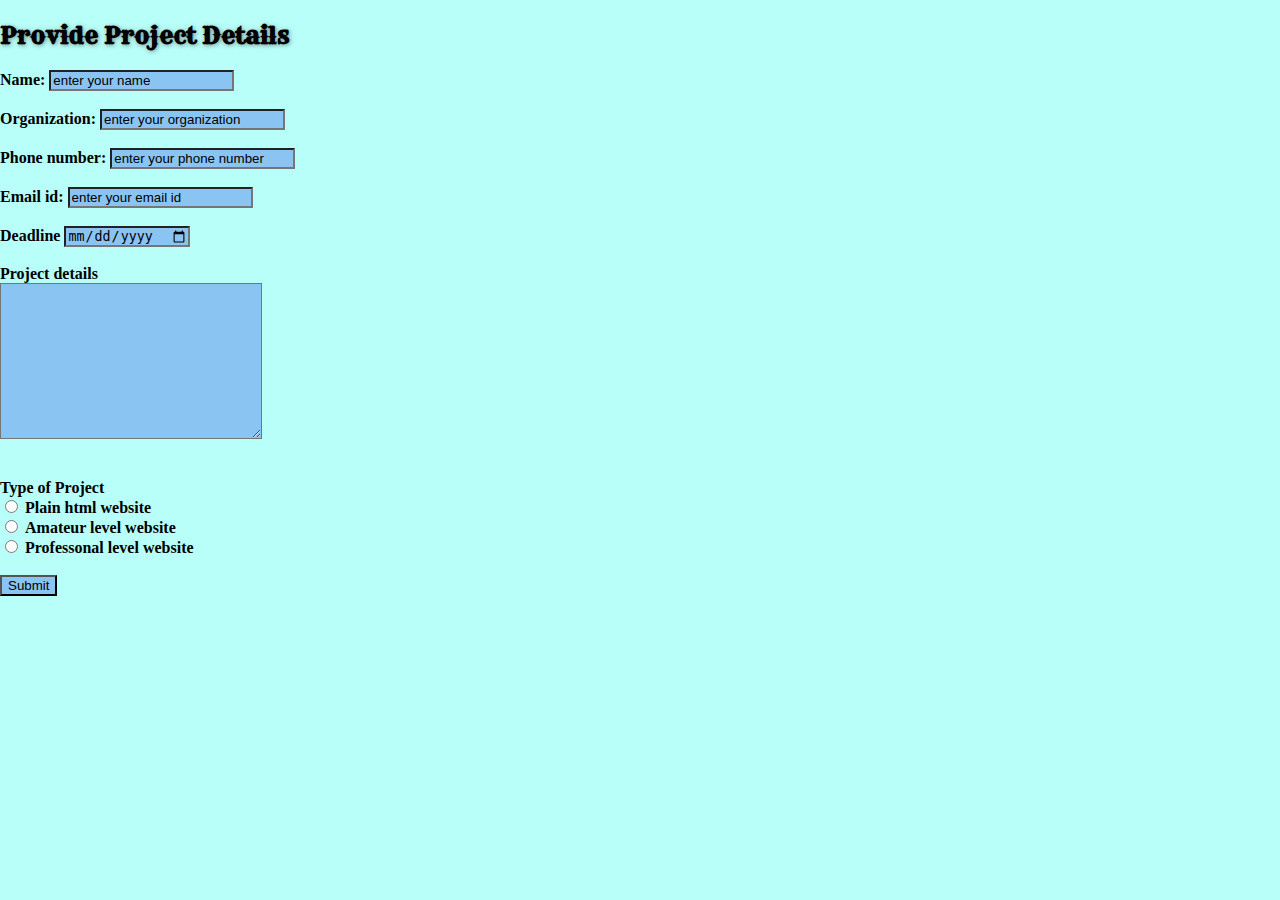
<file: contactme.html>
<!DOCTYPE html>
<html lang="en">
<head>
    <meta charset="UTF-8">
    <meta http-equiv="X-UA-Compatible" content="IE=edge">
    <meta name="viewport" content="width=device-width, initial-scale=1.0">
    
    <title>MESSAGE ME</title>
    <link rel="stylesheet" href="Style.css">
    <link rel="stylesheet" href="https://cdnjs.cloudflare.com/ajax/libs/font-awesome/4.7.0/css/font-awesome.min.css">
    <link rel="preconnect" href="https://fonts.googleapis.com">
<link rel="preconnect" href="https://fonts.gstatic.com" crossorigin>
<link href="https://fonts.googleapis.com/css2?family=Playfair+Display+SC:wght@900&family=Rye&display=swap?&family=Great+Vibes&display=swap&family=Roboto+Condensed&display=swap" rel="stylesheet">
<link href="https://fonts.googleapis.com/css2?family=Berkshire+Swash&family=Libre+Baskerville&family=Merriweather&display=swap&family=Sacramento&display=swap&family=Merienda&display=swap" rel="stylesheet">
    
</head>
<style>
    body{
        background-color: #B8FFF9;
    }
</style>
<body>
    <h2 class="fontd">Provide Project Details</h2>
    
    <form action="mailto: shaunakghosh100@gmail.com" method="post" enctype="text/plain">
        <label for="name">Name: </label>
        <input type="text" id="name" name="Name" value="enter your name" ><br><br>
       
        <label>Organization: </label>
        <input type="text" name="Organization" value="enter your organization"><br><br>
       
        <label>Phone number: </label>
        <input type="tel" name="phone number"value="enter your phone number"><br><br>
        
        <label>Email id: </label>
        <input type="email" name="email"value="enter your email id"><br><br>
        
        <label>Deadline</label>
        <input name="deadline" type="date"><br><br>
        
        <label>Project details</label><br>
        <textarea name="project details" rows="10" cols="30"></textarea><br><br><br>
        
        
        
        <label><b>Type of Project</b></label><br>
        
        <input id="type 1" type="radio" name="type of project" value="plain html">
        <label class="r"for="type 1">Plain html website</label><br>
        
        <input id="type 2"type="radio" name="type of project" value="Amateur level website">
        <label class="r"for="type 2">Amateur level website</label><br>
       
        <input id="type 3"type="radio" name="type of project" value="Professional level website">
        <label class="r"for="type 3">Professonal level website</label><br><br>
        <input type="submit" vlaue="Submit">
        <br><br><br><br>


    </form>
    
</body>
</html>
</file>
<file: Style.css>
.center{
    margin: 30 auto 0 auto;
    text-align: center;

}
body{
    background-image:url('https://gifimages.us/wp-content/uploads/2021/07/Light-Blue-Background-102.jpg');
    margin: 0;

}
hr{
    border-style:dotted none none none;
    border-color: rgba(113, 155, 165, 0.857);
    border-width: 5px;
    width:15%;

}
.hr1{border-style:dotted none none none;
    border-color: rgba(113, 155, 165, 0.857);
    border-width: 5px;
    width:7%;

}
.img2{
    height:200px;
    width:300px;
    float: left;
    margin-right:30px;
    margin-left:28%;

}
.img1{
    position:absolute;
    left:45%;

}
.img3{ height:200px;
    width:300px;
    margin-right:23%;
    float:right;
    margin-left:30px;
    
}

.heading{
    color: rgba(53, 46, 46, 0.768);
    font-size: 100px;
    font-weight: 1000;
    text-shadow:0px 0px 4px rgba(77, 72, 72, 0.721) ;
}
.fonta{
    font-family: Great Vibes ;
    color: rgb(9, 18, 98);
    font-size: 20px;
}
.fontb{
   font-family:Merienda;
   color: rgba(53, 46, 46, 0.768);
   text-shadow:0px 0px 3px rgba(77, 72, 72, 0.721) ;
}
.fontc{
    font-family:Playfair Display SC;
    color: rgb(22, 12, 92);
    font-weight: 600;
    
}
.fontd{
    font-family:Rye;
    text-shadow:1px 1px 4px rgba(66, 64, 64, 0.557) ;

}
.fonte{
    font-family: Sacramento;
    color: rgb(9, 18, 98);
   text-shadow:1px 1px 4px rgba(39, 90, 208, 0.82) ;


    
}

.fontf{
    font-family: Roboto Condensed;
    font-size: 25px;
    font-weight: bold;
}
.fontg{
    font-family:Merriweather;
    color: rgba(45, 43, 43, 0.657);
    

}


label{
    font-weight: bold;
}
.labela{
    font-weight:normal;
}
input{
    background-color:rgb(138, 196, 243);


}
textarea{
    background-color:rgb(138, 196, 243);
    

}
.in{
    display: inline-block;

}

p{
    
    text-align: left;
    line-height: 30px;
}
.p1{
    margin-left: 28%;
}
.last{
    background-image: url("https://image.shutterstock.com/image-photo/blue-background-vintage-marbled-textured-260nw-1675094944.jpg");
}
a{
    text-decoration: none;
}

.btn {
    background: #2142e8;
    background-image: -webkit-linear-gradient(top, #2142e8, #163f59);
    background-image: -moz-linear-gradient(top, #2142e8, #163f59);
    background-image: -ms-linear-gradient(top, #2142e8, #163f59);
    background-image: -o-linear-gradient(top, #2142e8, #163f59);
    background-image: linear-gradient(to bottom, #2142e8, #163f59);
    -webkit-border-radius: 24;
    -moz-border-radius: 24;
    border-radius: 24px;
    text-shadow: 3px 2px 2px #4a474a;
    -webkit-box-shadow: 2px 2px 5px #46b1e3;
    -moz-box-shadow: 2px 2px 5px #46b1e3;
    box-shadow: 2px 2px 5px #46b1e3;
    font-family: Arial;
    color: #f7f2f7;
    font-size: 20px;
    padding: 12px 20px 12px 20px;
    text-decoration: none;
  }
  
  .btn:hover {
    background: #0fd7ff;
    background-image: -webkit-linear-gradient(top, #0fd7ff, #212a8a);
    background-image: -moz-linear-gradient(top, #0fd7ff, #212a8a);
    background-image: -ms-linear-gradient(top, #0fd7ff, #212a8a);
    background-image: -o-linear-gradient(top, #0fd7ff, #212a8a);
    background-image: linear-gradient(to bottom, #0fd7ff, #212a8a);
    text-decoration: none;
  }
</file>
